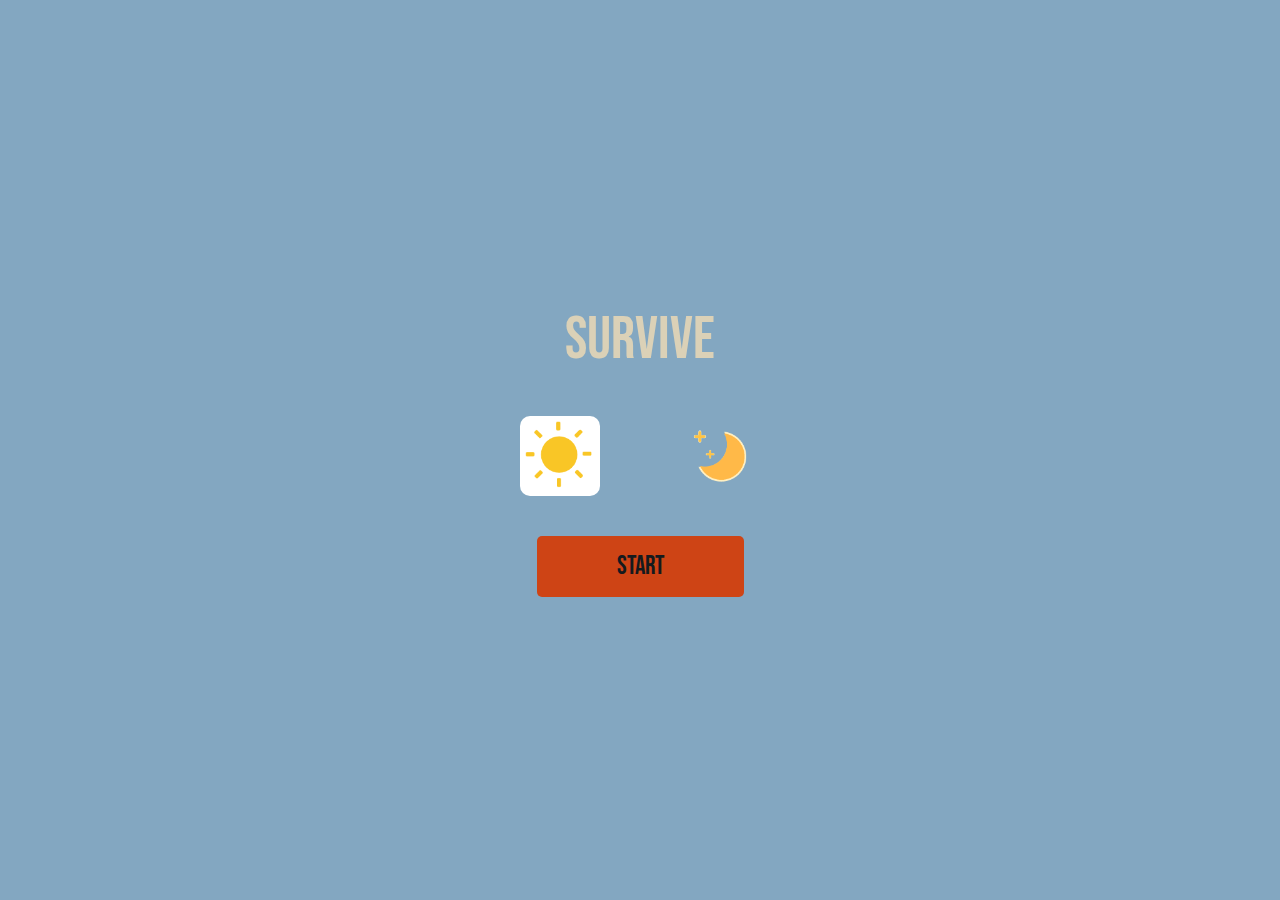
<file: index.html>
<!DOCTYPE html>
<html lang="en">
<head>
    <meta charset="UTF-8">
    <title>Title</title>
    <link rel="stylesheet" href="css/style.css">
</head>
<body>
<div class="content">
    <div class="home_con">
        <div class="title">Survive</div>
        <div class="index_icon_list">
            <div class="sun"><img src="image/sun.png"/></div>
            <div class="moon"><img src="image/moon.png"/></div>
        </div>
        <div class="home_btn">start</div>
    </div>
</div>
<script src="js/home.js"></script>
</body>
</html>
</file>
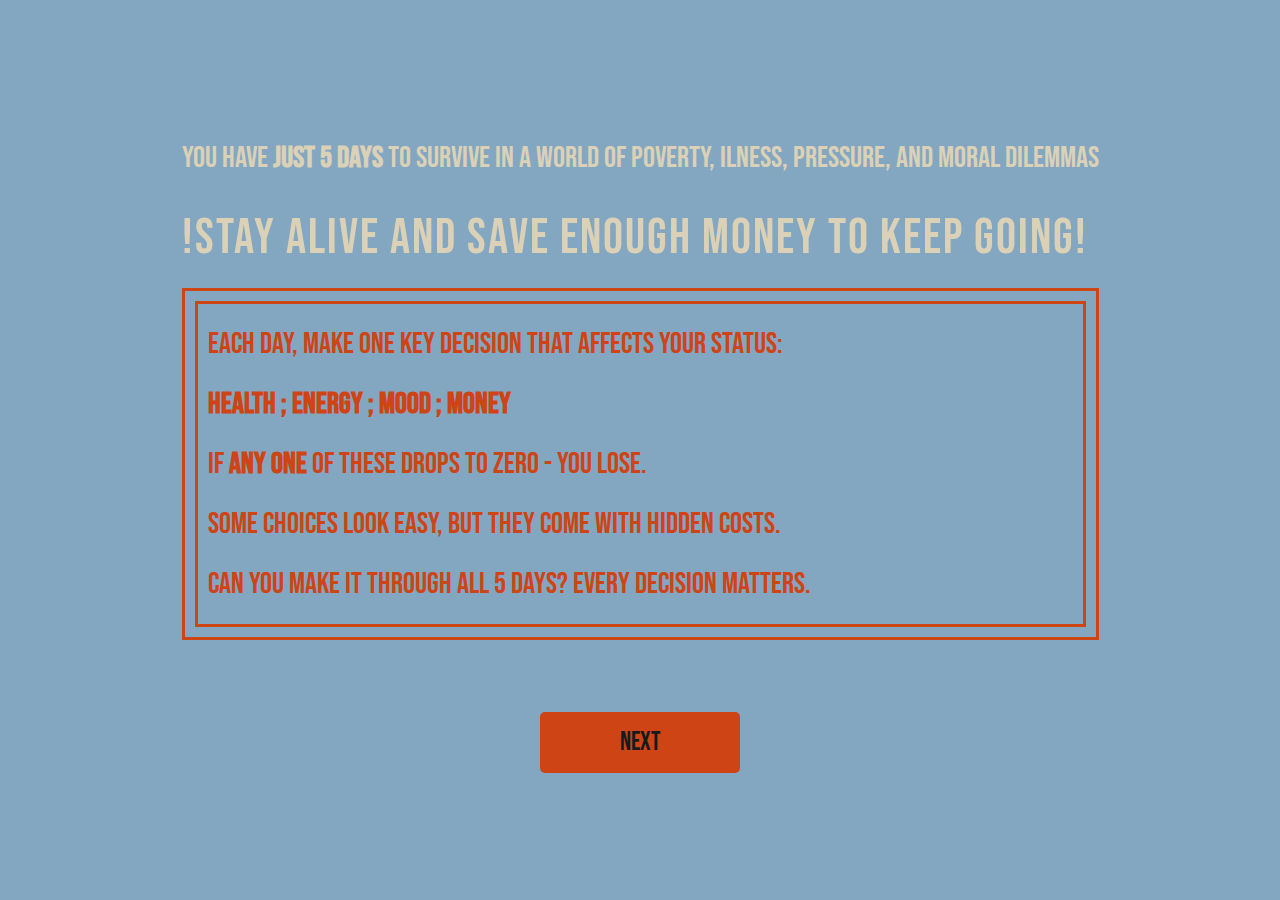
<file: html/describe.html>
<!DOCTYPE html>
<html lang="en">
<head>
    <meta charset="UTF-8">
    <title>Title</title>
    <link rel="stylesheet" href="../css/style.css">
</head>
<body>
<div class="content">
    <div class="des_con">
        <div>
            <p>
                You have <b>just 5 days</b> to survive in a world of poverty, ilness, pressure, and moral dilemmas
            </p>
            <p class="des_title">
                !Stay alive and save enough money to keep going!
            </p>
            <div class="im_des_con">
                <p class="im_des">
                    Each day, make one key decision that affects your status:
                    <br>
                    <b>Health ; Energy ; Mood ; Money</b>
                    <br>
                    If <b>any one</b> of these drops to zero - you lose.
                    <br>
                    Some choices look easy, but they come with hidden costs.
                    <br>
                    Can you make it through all 5 days? Every decision matters.
                </p>
            </div>
        </div>
        <br>
        <br>
        <div class="home_btn">NEXT</div>
    </div>
</div>

<script src="../js/des.js"></script>
</body>
</html>
</file>
<file: css/style.css>
@import url('https://fonts.googleapis.com/css2?family=Bebas+Neue&family=Overpass:ital,wght@0,100..900;1,100..900&display=swap');

* {
    padding: 0;
    margin: 0;
    box-sizing: border-box;
}
body{
    overflow-x: hidden;
}
.index_icon_list{
    display: flex;
    align-items: center;
    justify-content: center;
}
.index_icon_list>div{
    width: 80px;
    margin: 40px;
    cursor: pointer;
    transition: all 0.3s;
}
.icon_active{
    background: white;
    border-radius: 10px;
}
.index_icon_list>div img{
    width: 100%;
    display: block;
}
canvas {
    display: block;
}
.content {
    width: 100%;
    height: 100vh;
    overflow: hidden;
    position: relative;
}

.home_con {
    width: 100%;
    height: 100%;
    position: absolute;
    left: 0;
    top: 0;
    transition: all 0.8s;
    background: #2C3136;
    display: flex;
    align-items: center;
    justify-content: center;
    flex-direction: column;
    z-index: 20;
    overflow-x: hidden;
}
.des_con{
    width: 100%;
    height: 100%;
    display: flex;
    align-items: center;
    justify-content: center;
    padding: 10vw;
    color: #DBD1B7;
    font-family: "Bebas Neue", sans-serif;
    font-size: 30px;
    flex-direction: column;
}
.des_con p{
    line-height: 2;
}
.des_con b{
    font-weight: 800;
}
.des_title{
    font-family: "Bebas Neue", sans-serif;
    font-size: 50px;
    letter-spacing: 2px;
}
.im_des_con{
    border: 3px #CE4415 solid;
    padding: 10px;
}
.im_des{
    font-size: 30px !important;
    display: block;
    border: 3px #CE4415 solid;
    padding: 10px;
    color: #CE4415;
}
.title {
    color: #dbd1b7;
    font-family: "Bebas Neue", sans-serif;
    font-size: 60px;
}

.home_btn {
    background: #CE4415;
    color: #151A1E;
    font-family: "Bebas Neue", sans-serif;
    font-size: 26px;
    padding: 15px 80px;
    border-radius: 5px;
    cursor: pointer;
    transition: all 0.3s;
}

.home_btn:hover {
    background: #90D4C6;
}

.game_con {
    width: 100%;
    height: 100%;
    position: absolute;
    left: 0;
    top: 0;
    /*background: #151A1E;*/
    display: flex;
    justify-content: space-between;
}

.game_con_left, .game_con_right {
    width: 150px;
    height: 100%;
    padding: 20px;
    background: #202326;
}
.game_con_left{
    position: relative;
}
.music{
    position: absolute;
    left: 50%;
    transform: translateX(-50%);
    bottom: 50px;
    width: 50px;
    cursor: pointer;
    z-index: 999;
}
.music img{
    width: 100%;
    display: block;
}
.game_con_center {
    width: calc(100% - 300px);
    height: 100%;
}

.icon_list {
    display: flex;
    align-items: center;
    justify-content: space-between;
    margin: 40px 0;
}

.icon_list img {
    width: 40px;
}

.icon_list span {
    color: #DBD1B7;
    font-family: "Bebas Neue", sans-serif;
    font-size: 50px;
    margin-left: 10px;
}

.game_con_right {
    display: flex;
    align-items: center;
    justify-content: space-between;
    flex-direction: column;
    font-family: "Bebas Neue", sans-serif;
    font-size: 40px;
    color: #DBD1B7;
}

.day_active {
    /*color: white !important;*/
    background: white;
    width: 60px;
    height: 60px;
    color: #151A1E;
    display: flex;
    align-items: center;
    justify-content: center;
    border-radius: 100%;
    line-height: 2;
    transition: all 0.3s;
}

.game_con_center {
    position: relative;
    overflow: hidden;
}

.game_con_center > div {
    position: absolute;
    width: 100%;
    height: 100%;
    left: 0;
    top: 0;
    display: flex;
    align-items: center;
    justify-content: center;
    flex-direction: column;
    transition: all 0.6s;
    opacity: 0;
    transform: scale(3);
    /*background: #151A1E;*/
}

.days_active {
    opacity: 1 !important;
    transform: scale(1) !important;
    z-index: 20;
}

.game_title {
    color: #CE4415;
    font-family: "Bebas Neue", sans-serif;
    font-size: 40px;
    margin-bottom: 20px;
}

.game_text {
    color: #DBD1B7;
    font-family: "Overpass", sans-serif;
    font-size: 20px;
}

.game_list {
    width: 80%;
    display: flex;
    gap: 20px;
    margin-top: 40px;
}

.game_list > div {
    flex: 1;
    border: 1px solid #DBD1B7;
    padding: 40px 0;
    border-radius: 5px;
}

.game_des {
    color: #DBD1B7;
    font-family: "Overpass", sans-serif;
    font-size: 18px;
    text-align: center;
}

.day1 {
    z-index: 6;
}

.day1 {
    z-index: 5;
}

.day1 {
    z-index: 4;
}

.day1 {
    z-index: 3;
}

.day1 {
    z-index: 2;
}

.btn {
    background: #CE4415;
    color: #151A1E;
    font-family: "Bebas Neue", sans-serif;
    font-size: 20px;
    padding: 10px 0;
    border-radius: 5px;
    cursor: pointer;
    transition: all 0.3s;
    width: 100px;
    text-align: center;
    margin: 20px auto 0 auto;
}

.btn:hover {
    background: #90D4C6;
}

.pop {
    position: absolute;
    left: 50%;
    top: 50%;
    transform: translate(-50%, -50%) scale(0.5);
    background: #DBD1B7;
    color: #151A1E;
    width: 80%;
    padding: 80px 100px;
    border-radius: 10px;
    font-family: "Overpass", sans-serif;
    font-size: 18px;
    z-index: -10;
    transition: all 0.3s;
    opacity: 0;
    text-align: center;
}

.pop.pop_active {
    opacity: 1;
    z-index: 99;
    transform: translate(-50%, -50%) scale(1);
}

.pop_btn {
    background: #CE4415;
    color: #151A1E;
    font-family: "Bebas Neue", sans-serif;
    font-size: 20px;
    padding: 10px 0;
    border-radius: 5px;
    cursor: pointer;
    transition: all 0.3s;
    width: 100px;
    text-align: center;
    margin: 20px auto 0 auto;
}

.pop_btn:hover {
    background: #151A1E;
    color: #DBD1B7;
}

.pop_icon {
    width: 80px;
    margin: 0 auto 20px auto;
}

.pop_icon > img {
    width: 100%;
}

.med_pop {
    position: absolute;
    left: 50%;
    top: 50%;
    transform: translate(-50%, -50%) scale(0.5);
    background: #DBD1B7;
    color: #151A1E;
    width: 80%;
    padding: 80px 100px;
    border-radius: 10px;
    font-family: "Overpass", sans-serif;
    font-size: 18px;
    z-index: -10;
    transition: all 0.3s;
    opacity: 0;
    text-align: center;
}

.med_pop.med_pop_active {
    opacity: 1;
    z-index: 99;
    transform: translate(-50%, -50%) scale(1);
}

.med_pop_btns {
    display: flex;
    align-items: center;
    justify-content: center;
}

.med_pop_btns > div {
    display: inline-block;
    background: #CE4415;
    color: #151A1E;
    font-family: "Bebas Neue", sans-serif;
    font-size: 20px;
    padding: 10px 40px;
    border-radius: 5px;
    cursor: pointer;
    transition: all 0.3s;
    margin: 20px;
    width: 200px;
    text-align: center;
}

.med_pop_btns > div:hover {
    background: #151A1E;
    color: #DBD1B7;
}
.game_over{
    position: absolute;
    width: 500px;
    height: 500px;
    border-radius: 100%;
    z-index: -999;
    background: #dbd1b7;
    left: 50%;
    top: 50%;
    display: flex;
    align-items: center;
    justify-content: center;
    flex-direction: column;
    transform: translate(-50%,-50%) scale(0.2);
    transition: all 0.6s;
    opacity: 0;
}
.game_over.over_active{
    width: 100%;
    height: 100%;
    border-radius: 0;
    z-index: 9999;
    transform: translate(-50%,-50%) scale(1);
    opacity: 1;
}
.over_title{
    color: #151A1E;
    font-family: "Bebas Neue", sans-serif;
    font-size: 40px;
    margin-bottom: 20px;
}
.over_btn{
    background: #CE4415;
    color: #151A1E;
    font-family: "Bebas Neue", sans-serif;
    font-size: 40px;
    padding: 10px 0;
    border-radius: 5px;
    cursor: pointer;
    transition: all 0.3s;
    width: 300px;
    text-align: center;
    margin: 20px auto 0 auto;
}
.over_btn:hover{
    background: #90D4C6;
}
</file>
